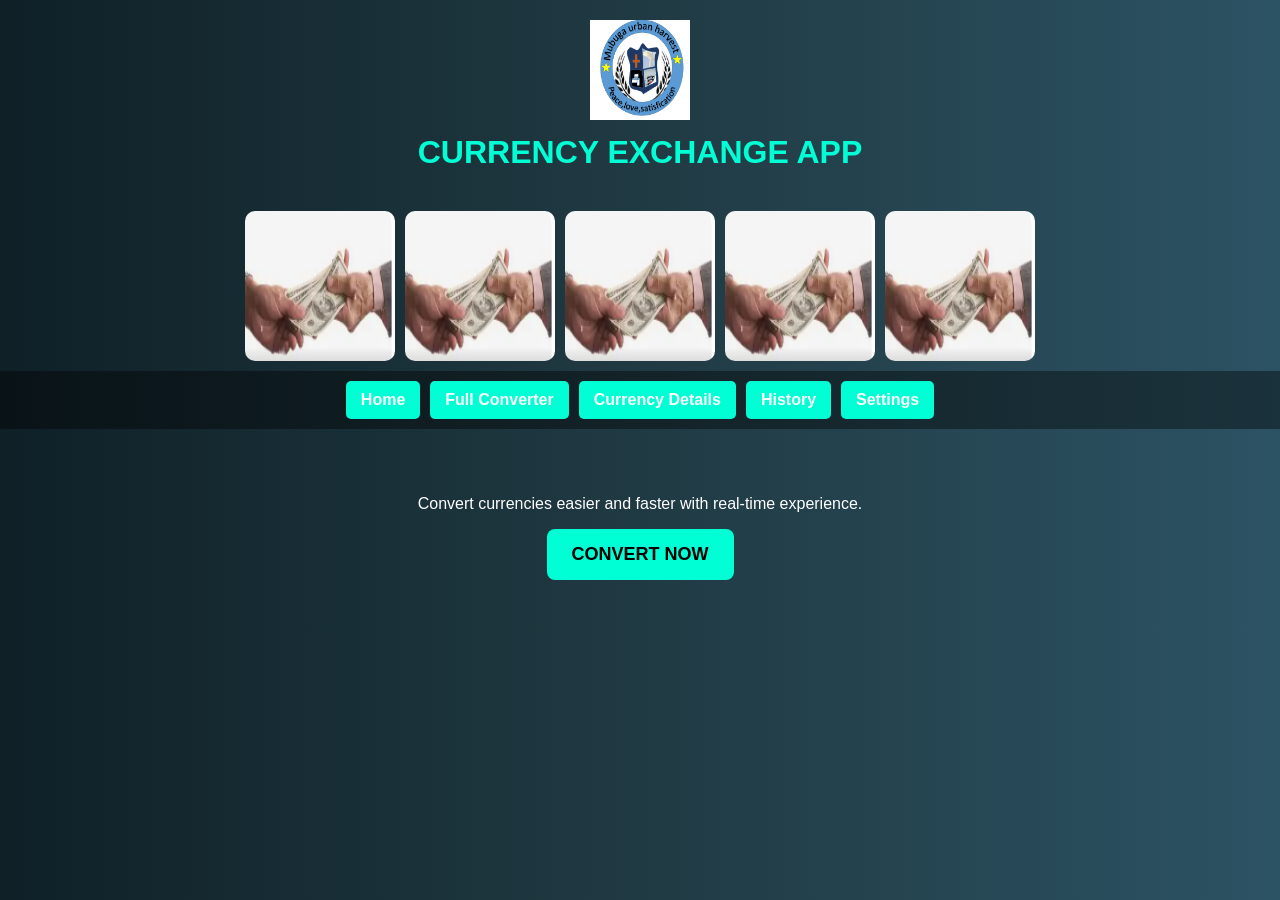
<file: index.html>
<!DOCTYPE html>
<html>
<head>
    <title>Currency Exchange App</title>

 <link ahref="kevin.css" rel="stylesheet">
    <style>
        body {
            margin: 0;
            font-family: Arial, sans-serif;
            background: linear-gradient(to right, #0f2027, #203a43, #2c5364);
            color: white;
        
        }

        header {
            text-align: center;
            padding: 20px;
        }

        header h1 {
            margin: 10px 0;
            font-size: 32px;
            color: #00ffd5;
        }

        .logo-row {
            display: flex;
            overflow-x: auto;
            gap: 10px;
            padding: 10px;
            justify-content: center;
        }

        .logo-row img {
            border-radius: 10px;
            transition: transform 0.3s;
        }

        .logo-row img:hover {
            transform: scale(1.1);
        }

        nav {
            display: flex;
            justify-content: center;
            gap: 10px;
            background: rgba(0,0,0,0.4);
            padding: 10px;
            flex-wrap: wrap;
        }

        nav a {
            text-decoration: none;
            color: white;
            padding: 10px 15px;
            background: #00ffd5;
            border-radius: 5px;
            font-weight: bold;
        }

        nav a:hover {
            background: #00bfa6;
        }

        .hero {
            text-align: center;
            padding: 50px 20px;
        }

        .hero button {
            padding: 15px 25px;
            font-size: 18px;
            border: none;
            background: #00ffd5;
            border-radius: 8px;
            cursor: pointer;
        }

        .hero button a {
            text-decoration: none;
            color: black;
            font-weight: bold;
        }

        .hero button:hover {
            background: #00bfa6;
        }
    </style>
</head>
<body>

<header>
    <img src="dot.png" width="100" height="100">
    <h1>CURRENCY EXCHANGE APP</h1>
</header>

<div class="logo-row">
    <img src="eeee.png" width="150" height="150">
    <img src="eeee.png" width="150" height="150">
    <img src="eeee.png" width="150" height="150">
    <img src="eeee.png" width="150" height="150">
    <img src="eeee.png" width="150" height="150">
</div>

<nav>
    <a href="index.html">Home</a>
    <a href="converter.html">Full Converter</a>
    <a href="details.html">Currency Details</a>
    <a href="history.html">History</a>
    <a href="settings.html">Settings</a>
</nav>

<div class="hero">
    <p>Convert currencies easier and faster with real-time experience.</p>
    <button><a href="convert.html">CONVERT NOW</a></button>
</div>
</body>

</html>
</file>
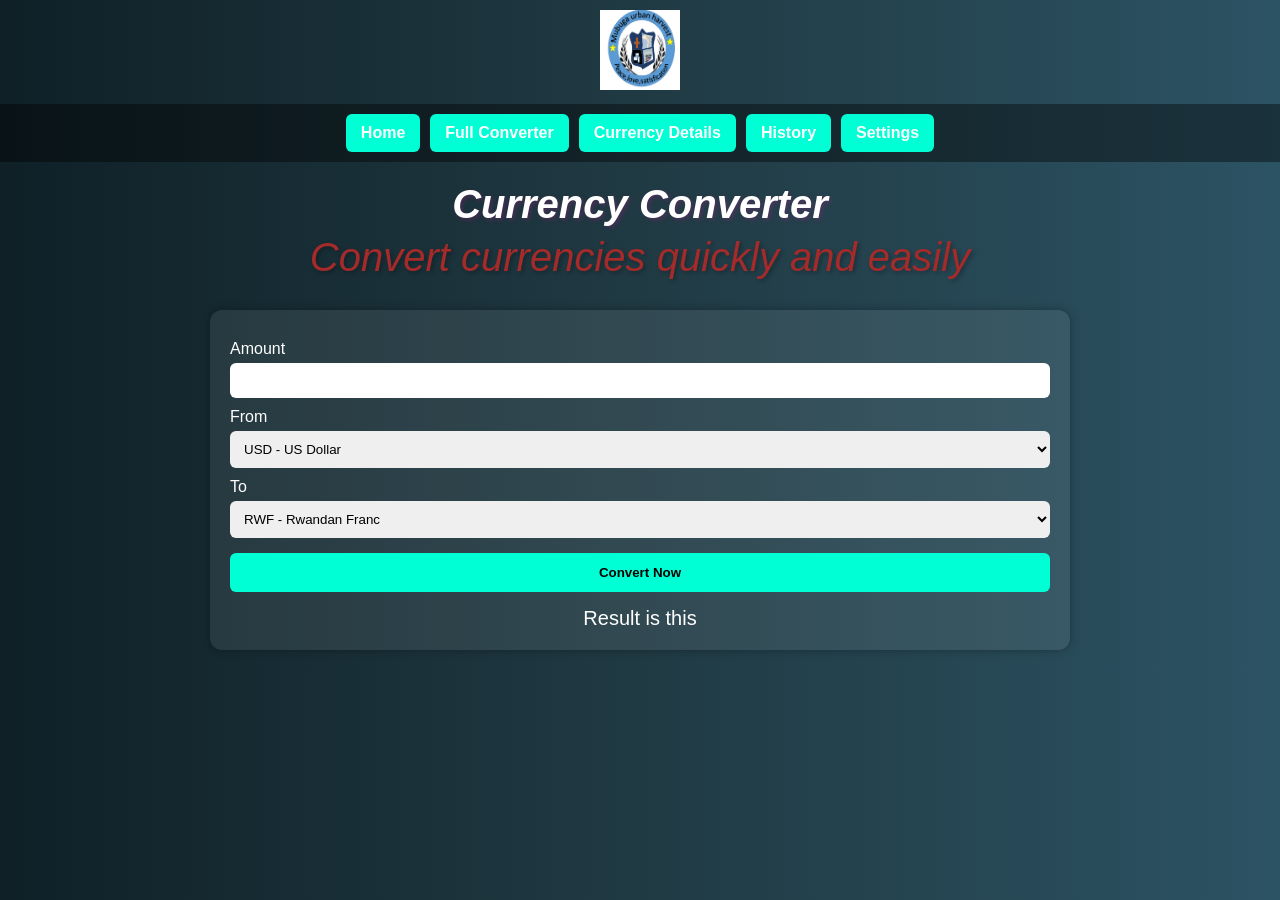
<file: converter.html>
<!DOCTYPE html>
<html>
    <head>                                                                                                                           
    <title>Currency Converter</title>

    <link href="kevin.css" rel="stylesheet">

    <style>
        body{
            font-family: Arial, sans-serif;
            margin:0;
            background: linear-gradient(to right,#0f2027,#203a43,#2c5364);
            color:white;
        }

        nav{
            display:flex;
            gap:10px;
            justify-content:center;
            padding:10px;
            background:rgba(0,0,0,0.4);
            flex-wrap:wrap;
        }                                                      

        nav a{                                                         
            text-decoration:none;
            color:white;
            background:#00ffd5;
            padding:10px 15px;
            border-radius:6px;
            font-weight:bold;
        }

        nav a:hover{
            background:#00bfa6;
        }

        .container{
            max-width:900px;
            margin:auto;
            padding:20px;
        }

        .page-header{
            text-align:center;
            margin-bottom:20px;
        }

        .converter-card{
            background:rgba(255,255,255,0.08);
            padding:20px;
            border-radius:12px;
            box-shadow:0 0 10px rgba(0,0,0,0.3);
        }

        label{
            display:block;
            margin-top:10px;
            margin-bottom:5px;
        }

        input,select{
            width:100%;
            padding:10px;
            border-radius:6px;
            border:none;
        }

        button{
            margin-top:15px;
            padding:12px;
            width:100%;
            background:#00ffd5;
            border:none;
            border-radius:6px;
            font-weight:bold;
            cursor:pointer;
        }

        button:hover{
            background:#00bfa6;
        }

        .result{
            margin-top:15px;
            font-size:20px;
            text-align:center;
        }
    </style>
</head>

<body>

<header style="text-align:center;padding:10px;">
    <img src="dot.png" width="80" height="80">
</header>

<nav>
    <a href="index.html">Home</a>
    <a href="converter.html">Full Converter</a>
    <a href="details.html">Currency Details</a>
    <a href="history.html">History</a>
    <a href="settings.html">Settings</a>
</nav>

<div class="container">
    <div class="page-header">
        <h1>Currency Converter</h1>
        <p>Convert currencies quickly and easily</p>
    </div>

    <div class="converter-card">
        <label>Amount</label>

        <input type="number" id="amount" value="numbers" plaseholder="enter number">
        

        <label>From</label>
        <select id="fromCurrency">
            <option value="USD">USD - US Dollar</option>
            <option value="EUR">EUR - Euro</option>
            <option value="GBP">GBP - British Pound</option>
            <option value="RWF">RWF - Rwandan Franc</option>
        </select>

        <label>To</label>
        <select id="toCurrency">
            <option value="RWF">RWF - Rwandan Franc</option>
            <option value="USD">USD - US Dollar</option>
            <option value="EUR">EUR - Euro</option>
            <option value="GBP">GBP - British Pound</option>
        </select>

        <button onclick="convertCurrency()">Convert Now</button>

        <div class="result" id="result">Result is this                                                                                                                                                                                                                                                                                                                                                                                                                                                                                 </div>
    </div>
</div>

<script>
function convertCurrency(){
    let amount = parseFloat(document.getElementById('amount').value);
    let from = document.getElementById('fromCurrency').value;
    let to = document.getElementById('toCurrency').value;

    // simple fixed rates (demo)
    let rates = {
        USD:1,
        EUR:0.92,
        GBP:0.78,
        RWF:1300
    };

    let usdAmount = amount / rates[from];
    let result = usdAmount * rates[to];

    document.getElementById('result').innerHTML =
        amount + " " + from + " = " + result.toFixed(2) + " " + to;
}
</script>

</body>
</html>
</file>
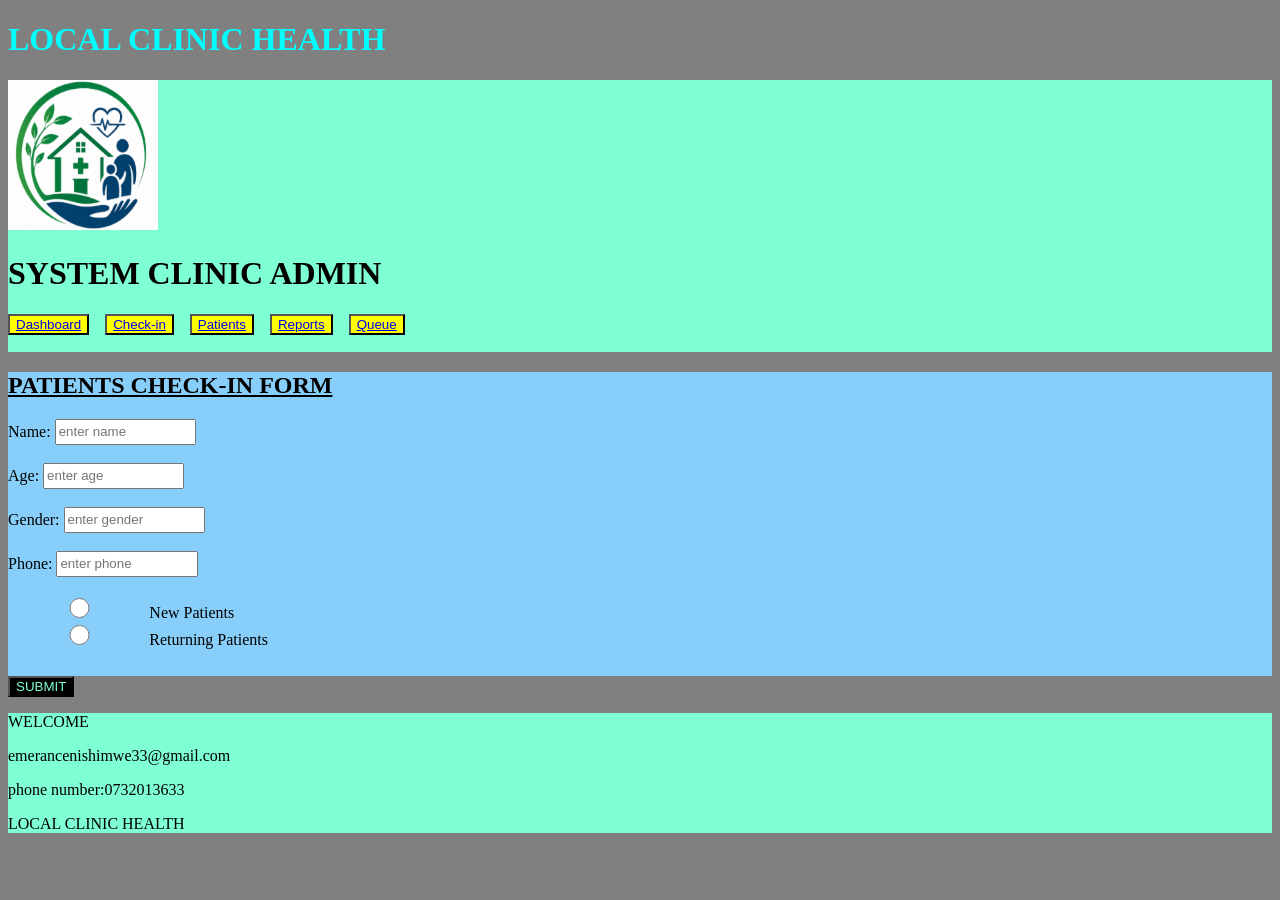
<file: Dashboard.html>
<!DOCTYPE html>
<html>
<head>
<style>
header{
    background-color: aquamarine;
    color: black;
    height: 17em;
}
nav{
    background-color: lightskyblue;
    color: black;
    height: 19em;
}
body{
    background-color: grey;
color: aqua;
}
button{
    outline: none;
    color: aquamarine;
    background: yellow;
    }
    input{
        width: 10em;
        height: 1.5em;
    }
    submit{
        background-color: gray;
        height: 1.5em;
    
    }
    footer{
        background-color: aquamarine;
        color: black;
        height: 7.5em;
    }


    
</style>
</head>
<body>
    <h1>LOCAL CLINIC HEALTH</h1>
<header>
<img src="logo 1.png" controls width="150" height="150">
<h1>SYSTEM CLINIC      ADMIN</h1>
<button><a href="Dashboard.html">Dashboard</a></button>&nbsp&nbsp&nbsp
<button><a href="Check-in.html">Check-in</a></button>&nbsp&nbsp&nbsp
<button><a href="Patients.html">Patients</a></button>&nbsp&nbsp&nbsp
<button><a href="Reports.html">Reports</a></button>&nbsp&nbsp&nbsp
<button><a href="Queue.html">Queue</a></button>&nbsp&nbsp&nbsp
</header>
<nav>
<h1><U>PATIENTS CHECK-IN FORM</U></h1>
<form>
Name:
<input type="text" placeholder="enter name" required><br><br>
Age:
<input type="text" placeholder="enter age"required><br><br>
Gender:
<input type="text" placeholder="enter gender" required><br><br>
Phone:
<input type="text" placeholder="enter phone"><br><br>
<input type="radio"><label>New Patients</label><br>
<input type="radio"><label>Returning Patients</label>
</nav>
<button style="background-color: black;">SUBMIT</button></body>
<footer>
<p>WELCOME </p>
<p>emerancenishimwe33@gmail.com</p> 
<p>phone number:0732013633</p>
<p>LOCAL CLINIC HEALTH</p>

    </footer>
</html>
</file>
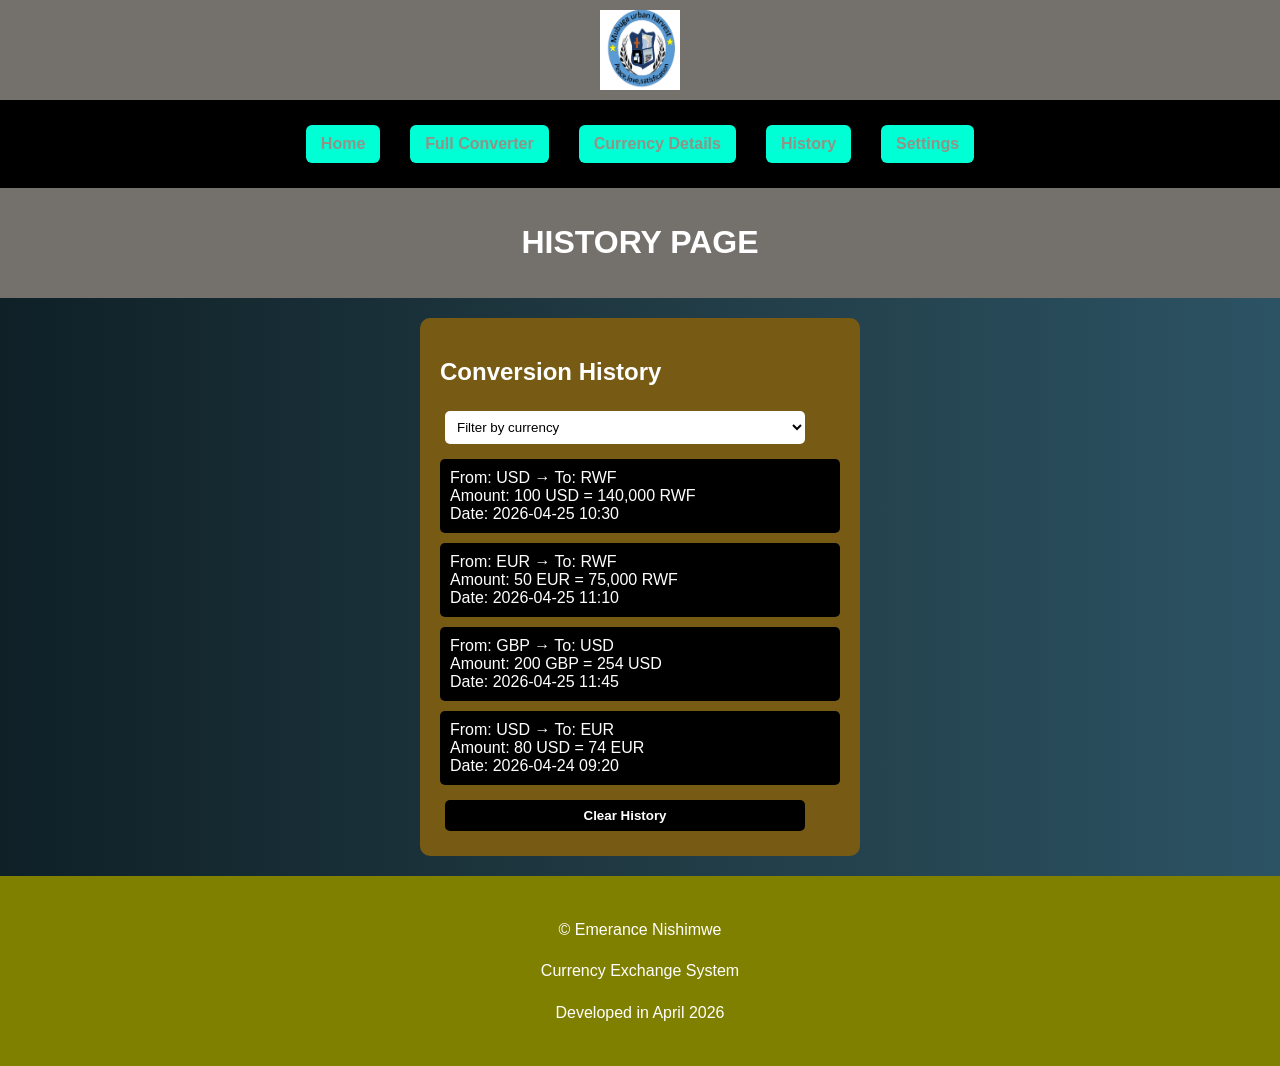
<file: history.html>
<DOCTYPE html>
    <html>
        <head>
            <link ahref="kevin.css" rel="stylesheet">
            <style>
        body{
            font-family: Arial, sans-serif;
            margin:0;
            background: linear-gradient(to right,#0f2027,#203a43,#2c5364);
            color:white;
        }

        nav{
            display:flex;
            gap:10px;
            justify-content:center;
            padding:10px;
            background:rgba(0,0,0,0.4);
            flex-wrap:wrap;
        }                                                      

        nav a{                                                         
            text-decoration:none;
            color:white;
            background:#00ffd5;
            padding:10px 15px;
            border-radius:6px;
            font-weight:bold;
        }

        nav a:hover{
            background:#00bfa6;
        }

        .container{
            max-width:900px;
            margin:auto;
            padding:20px;
        }

        .page-header{
            text-align:center;
            margin-bottom:20px;
        }

        .converter-card{
            background:rgba(255,255,255,0.08);
            padding:20px;
            border-radius:12px;
            box-shadow:0 0 10px rgba(0,0,0,0.3);
        }

        label{
            display:block;
            margin-top:10px;
            margin-bottom:5px;
        }

        input,select{
            width:100%;
            padding:10px;
            border-radius:6px;
            border:none;
        }

        button{
            margin-top:15px;
            padding:12px;
            width:100%;
            background:#00ffd5;
            border:none;
            border-radius:6px;
            font-weight:bold;
            cursor:pointer;
        }

        button:hover{
            background:#00bfa6;
        }

        .result{
            margin-top:15px;
            font-size:20px;
            text-align:center;
        }
    </style>
    <body>

<header style="text-align:center;padding:10px;">
    <img src="dot.png" width="80" height="80">
</header>

<nav>
    <a href="index.html">Home</a>
    <a href="converter.html">Full Converter</a>
    <a href="details.html">Currency Details</a>
    <a href="history.html">History</a>
    <a href="settings.html">Settings</a>
</nav>
</body>


        </head>
    </html>


<!DOCTYPE html>
<html>
<head>
<title>HISTORY PAGE</title>

<style>
body{
background: linear-gradient(to right,#0f2027,#203a43,#2c5364);
 color:white;
text-align:center;
margin:0;
font-family:Arial;
}

header{
background:rgb(116, 113, 108);
padding:15px;
}

nav{
background:black;
padding:15px;
}

nav a{
color:rgb(146, 146, 134);
margin:10px;
text-decoration:none;
font-weight:bold;
}

.box{
background:rgb(119, 91, 20);
width:400px;
margin:auto;
padding:20px;
border-radius:10px;
margin-top:20px;
text-align:left;
}

.item{
background:black;
margin:10px 0;
padding:10px;
border-radius:5px;
}

select,button{
width:90%;
padding:8px;
margin:5px;
border:none;
border-radius:5px;
}

select{
background:white;
color:black;
}

button{
background:black;
color:white;
cursor:pointer;
}

footer{
background:olive;
padding:25px;
margin-top:20px;
text-align:center;
line-height:1.6;
}
</style>

</head>

<body>

<header>
<h1>HISTORY PAGE</h1>
</header>


<div class="box">

<h2>Conversion History</h2>

<select>
<option>Filter by currency</option>
<option>USD</option>
<option>RWF</option>
<option>EUR</option>
<option>GBP</option>
</select>

<div class="item">
From: USD → To: RWF<br>
Amount: 100 USD = 140,000 RWF<br>
Date: 2026-04-25 10:30
</div>

<div class="item">
From: EUR → To: RWF<br>
Amount: 50 EUR = 75,000 RWF<br>
Date: 2026-04-25 11:10
</div>

<div class="item">
From: GBP → To: USD<br>
Amount: 200 GBP = 254 USD<br>
Date: 2026-04-25 11:45
</div>

<div class="item">
From: USD → To: EUR<br>
Amount: 80 USD = 74 EUR<br>
Date: 2026-04-24 09:20
</div>

<button onclick="clearHistory()">Clear History</button>

</div>

<script>
function clearHistory(){
alert("History cleared (demo only)");
}
</script>

<footer>
<p>© Emerance Nishimwe</p>
<p>Currency Exchange System</p>
<p>Developed in April 2026</p>
</footer></body></html>
</file>
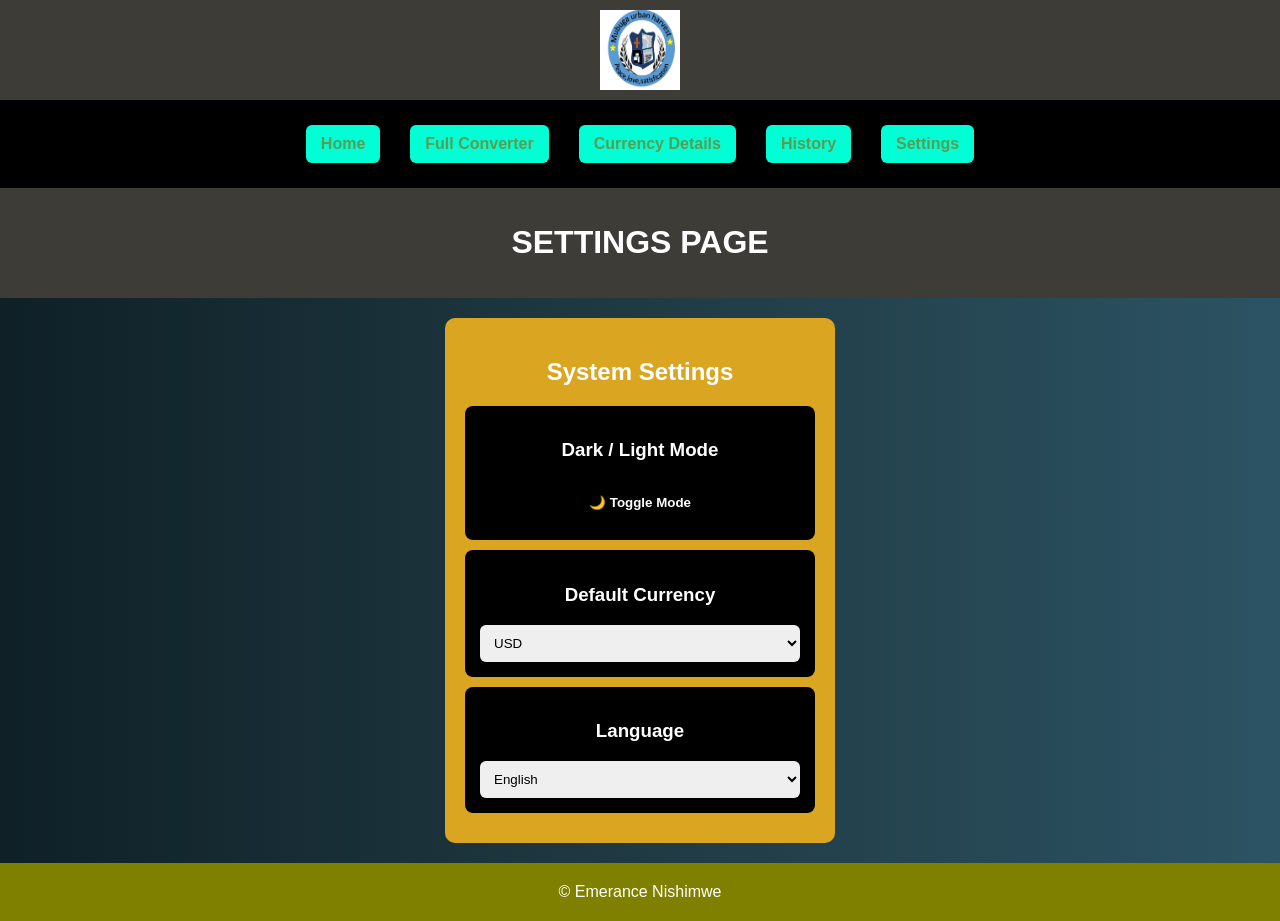
<file: settings.html>
<DOCTYPE html>
    <html>
        <head>
            <link ahref="kevin.css" rel="stylesheet">
            <style>
        body{
            font-family: Arial, sans-serif;
            margin:0;
            background: linear-gradient(to right,#0f2027,#203a43,#2c5364);
            color:rgb(219, 20, 20);
        }

        nav{
            display:flex;
            gap:10px;
            justify-content:center;
            padding:10px;
            background:rgba(0,0,0,0.4);
            flex-wrap:wrap;
        }                                                      

        nav a{                                                         
            text-decoration:none;
            color:white;
            background:#00ffd5;
            padding:10px 15px;
            border-radius:6px;
            font-weight:bold;
        }

        nav a:hover{
            background:#00a2bf;
        }

        .container{
            max-width:900px;
            margin:auto;
            padding:20px;
        }

        .page-header{
            text-align:center;
            margin-bottom:20px;
        }

        .converter-card{
            background:rgba(255,255,255,0.08);
            padding:20px;
            border-radius:12px;
            box-shadow:0 0 10px rgba(0,0,0,0.3);
        }

        label{
            display:block;
            margin-top:10px;
            margin-bottom:5px;
        }

        input,select{
            width:100%;
            padding:10px;
            border-radius:6px;
            border:none;
        }

        button{
            margin-top:15px;
            padding:12px;
            width:100%;
            background:#00ffd5;
            border:none;
            border-radius:6px;
            font-weight:bold;
            cursor:pointer;
        }

        button:hover{
            background:#00bfa6;
        }

        .result{
            margin-top:15px;
            font-size:20px;
            text-align:center;
        }
    </style>
    </head>
    <body>

<header style="text-align:center;padding:10px;">
    <img src="dot.png" width="80" height="80">
</header>

<nav>
    <a href="index.html">Home</a>
    <a href="converter.html">Full Converter</a>
    <a href="details.html">Currency Details</a>
    <a href="history.html">History</a>
    <a href="settings.html">Settings</a>
</nav>



<!DOCTYPE html>
<html>
<head>
<title>SETTINGS PAGE</title>

<style>
body{
margin:0;
font-family:Arial;
background: linear-gradient(to right,#0f2027,#203a43,#2c5364);
color:white;
text-align:center;
transition:0.3s;
}

header{
background:rgb(61, 60, 55);
padding:15px;
}

nav{
background:black;
padding:15px;
}

nav a{
color:rgb(90, 156, 84);
margin:10px;
text-decoration:none;
font-weight:bold;
}

.box{
background:goldenrod;
width:350px;
margin:auto;
padding:20px;
border-radius:10px;
margin-top:20px;
}

.section{
background:black;
padding:15px;
margin:10px 0;
border-radius:8px;
}

button{
width:90%;
padding:10px;
margin:5px;
border:none;
border-radius:5px;
background:black;
color:white;
cursor:pointer;
}
body.dark{
background:white;
color:black;
}

body.dark .box{
background:olive;
color:white;
}

body.dark nav{
background:#222;
}

body.dark header{
background:#333;
}

body.dark .section{
background:#444;
color:white;
}

footer{
background:olive;
padding:20px;
margin-top:20px;
text-align:center;
}
</style>

</head>

<body>

<header>
<h1>SETTINGS PAGE</h1>
</header>


<div class="box">

<h2>System Settings</h2>

<div class="section">
<h3>Dark / Light Mode</h3>
<button onclick="toggleDarkMode()">🌙 Toggle Mode</button>
</div>

<div class="section">
<h3>Default Currency</h3>
<select>
<option>USD</option>
<option>RWF</option>
<option>EUR</option>
<option>GBP</option>
</select>
</div>

<div class="section">
<h3>Language</h3>
<select>
<option>English</option>
<option>Kinyarwanda</option>
<option>French</option>
</select>
</div>

</div>

<footer>
© Emerance Nishimwe
</footer>

<script>
function toggleDarkMode(){
document.body.classList.toggle("dark");

if(document.body.classList.contains("dark")){
localStorage.setItem("mode","dark");
}else{
localStorage.setItem("mode","light");
}
}
window.onload=function(){
if(localStorage.getItem("mode")==="dark"){
document.body.classList.add("dark");
}
}
</script>

</body>
</html>
</file>
<file: kevin.css>
h1 {
  text-align: center;
  margin-bottom: 30px;
    font-style: italic;
  font-size: 2.5em;
  text-shadow: 2px 2px 4px rgba(177, 25, 139, 0.3);
    font-optical-sizing:initial;
}
p {
  text-align: center;
  margin-bottom: 30px;
  font-size: 2.5em;
    font-style: italic;
  text-shadow: 2px 2px 4px rgba(0,0,0,0.3);
  color:brown;
}
* {
    margin: 0;
    padding: 0;
    box-sizing: border-box;
}

body {
    font-family: 'Inter', sans-serif;
    background color: #666666 ;
    color: var(--text-primary);
    transition: 0.3s, color 0.3s;
    background-image:url("eme.webp")
}


:root {
    --bg-primary: #FFFFFF;
    --bg-secondary: #F5F7FA;
    --bg-card: #FFFFFF;
    --text-primary: #1A1A2E;
    --text-secondary: #666666;
    --border-color: #E0E0E0;
    --primary: #0066FF;
    --primary-hover: #0052CC;
    --danger: #FF3B30;
    --danger-hover: #CC2F26;
    --shadow: 0 4px 12px rgba(0, 0, 0, 0.1);
}

body.dark {
    --bg-primary: #1A1A2E;
    --bg-secondary: #16213E;
    --bg-card: #0F3460;
    --text-primary: #FFFFFF;
    --text-secondary: #A0A0A0;
    --border-color: #2C3E50;
    --shadow: 0 4px 12px rgba(0, 0, 0, 0.3);
}

/* Navigation */
.navbar {
    background: var(--bg-card);
    box-shadow: var(--shadow);
    position: sticky;
    top: 0;
    z-index: 1000;
     color: #0066FF;
}

.nav-container {
    max-width: 1200px;
    margin: 0 auto;
    padding: 1rem 2rem;
    display: flex;
    justify-content: space-between;
    align-items: center;
     color: #0066FF;
}

.logo {
    display: flex;
    align-items: center;
    gap: 0.5rem;
    font-size: 1.5rem;
    font-weight: 700;
     color: #0066FF;
}

.logo-icon {
    font-size: 1.8rem;
     color: #0066FF;
}

.nav-links {
    display: flex;
    list-style: none;
    gap: 2rem;
     color: #0066FF;
}

.nav-links a {
    text-decoration: none;
    color: var(--text-primary);
    font-weight: 500;
    transition: color 0.3s;
    color: #0066FF;
}

.nav-links a:hover,
.nav-links a.active {
    color: var(--primary);
}

.theme-toggle {
    background: var(--bg-secondary);
    border: none;
    font-size: 1.3rem;
    cursor: pointer;
    padding: 0.5rem;
    border-radius: 50%;
    width: 40px;
    height: 40px;
}

/* Main Container */
.container {
    max-width: 1200px;
    margin: 0 auto;
    padding: 2rem;
}

.page-header {
    text-align: center;
    margin-bottom: 3rem;
}

.page-header h1 {
    font-size: 2.5rem;
    margin-bottom: 0.5rem;
}

/* Hero Section */
.hero {
    background: linear-gradient(135deg, var(--primary) 0%, #0044CC 100%);
    color: white;
    padding: 4rem 2rem;
}

.hero-content {
    max-width: 1200px;
    margin: 0 auto;
    text-align: center;
}

.hero h1 {
    font-size: 3rem;
    margin-bottom: 1rem;
}

.highlight {
    color: #FFD700;
}

.quick-converter {
    background: white;
    color: var(--text-primary);
    border-radius: 20px;
    padding: 2rem;
    margin: 2rem auto;
    max-width: 600px;
    box-shadow: var(--shadow);

        img{
            display: flex;

        }
    
    

.converter-card {
    display: grid;
    grid-template-columns: 1fr 1fr;
    gap: 1rem;
    margin-top: 1rem;
}

.input-group {
    display: flex;
    flex-direction: column;
    gap: 0.5rem;
}

.input-group label {
    font-weight: 500;
}

.input-group input,
.input-group select {
    padding: 0.75rem;
    border: 1px solid var(--border-color);
    border-radius: 8px;
    font-size: 1rem;
}

.btn-primary {
    background: var(--primary);
    color: white;
    border: none;
    padding: 0.75rem 1.5rem;
    border-radius: 8px;
    font-size: 1rem;
    cursor: pointer;
    transition: 0.3s;
    grid-column: span 2;
}

.btn-primary:hover {
    background: var(--primary-hover);
}

.btn-cta {
    display: inline-block;
    background: white;
    color: var(--primary);
    padding: 1rem 2rem;
    border-radius: 50px;
    text-decoration: none;
    font-weight: 600;
    margin-top: 1rem;
}

.features {
    display: grid;
    grid-template-columns: repeat(auto-fit, minmax(250px, 1fr));
    gap: 2rem;
    padding: 4rem 2rem;
    background: var(--bg-secondary);
}

.feature-card {
    text-align: center;
    padding: 2rem;
    background: var(--bg-card);
    border-radius: 12px;
}


.converter-main {
    display: flex;
    justify-content: center;
}

.converter-card-large {
    background: var(--bg-card);
    padding: 2rem;
    border-radius: 20px;
    max-width: 600px;
    width: 100%;
    box-shadow: var(--shadow);
}

.currency-selectors {
    display: flex;
    align-items: center;
    gap: 1rem;
    margin: 1.5rem 0;
}

.currency-box {
    flex: 1;
}

.swap-btn {
    background: var(--bg-secondary);
    border: none;
    font-size: 1.5rem;
    cursor: pointer;
    padding: 0.5rem;
    border-radius: 50%;
    width: 50px;
    height: 50px;
}

.btn-large {
    width: 100%;
    padding: 1rem;
    font-size: 1.1rem;
    margin-top: 1rem;
}

.result-container {
    margin-top: 2rem;
    text-align: center;
    padding: 1.5rem;
    background: var(--bg-secondary);
    border-radius: 12px;
}

.result-amount {
    font-size: 2rem;
    font-weight: 700;
    color: var(--primary);
}


.spinner {
    border: 4px solid var(--border-color);
    border-top: 4px solid var(--primary);
    border-radius: 50%;
    width: 40px;
    height: 40px;
    animation: spin 1s linear infinite;
    margin: 1rem auto;
}

.hidden {
    display: none;
}

@keyframes spin {
    0% { transform: rotate(0deg); }
    100% { transform: rotate(360deg); }
}

/* History Page */
.history-controls {
    display: flex;
    justify-content: space-between;
    margin-bottom: 2rem;
    flex-wrap: wrap;
    gap: 1rem;
}

.filter-group select {
    padding: 0.5rem 1rem;
    border-radius: 8px;
    border: 1px solid var(--border-color);
    background: var(--bg-card);
}

.btn-danger {
    background: var(--danger);
    color: white;
    border: none;
    padding: 0.5rem 1rem;
    border-radius: 8px;
    cursor: pointer;
}

.history-list {
    display: flex;
    flex-direction: column;
    gap: 1rem;
}

.history-item {
    background: var(--bg-card);
    padding: 1rem;
    border-radius: 12px;
    display: flex;
    justify-content: space-between;
    align-items: center;
    flex-wrap: wrap;
}

.empty-history {
    text-align: center;
    padding: 3rem;
}

/* Settings Page */
.settings-grid {
    display: grid;
    gap: 2rem;
}

.setting-card {
    background: var(--bg-card);
    padding: 1.5rem;
    border-radius: 12px;
}

.theme-buttons {
    display: flex;
    gap: 1rem;
    margin-top: 1rem;
}

.setting-btn {
    padding: 0.5rem 1rem;
    border: 1px solid var(--border-color);
    background: var(--bg-secondary);
    border-radius: 8px;
    cursor: pointer;
}

/* Details Page */
.details-layout {
    display: grid;
    grid-template-columns: 1fr 2fr;
    gap: 2rem;
}

@media (max-width: 768px) {
    .details-layout {
        grid-template-columns: 1fr;
    }
    
    .nav-links {
        gap: 1rem;
    }
    
    .hero h1 {
        font-size: 2rem;
    }
}

.info-card {
    background: var(--bg-secondary);
    padding: 1rem;
    border-radius: 8px;
    margin-bottom: 1rem;
}

.comparison-card {
    background: var(--bg-secondary);
    padding: 1rem;
    border-radius: 8px;
    margin-top: 1rem;
}

.historical-rates table {
    width: 100%;
    border-collapse: collapse;
    margin-top: 1rem;
}

.historical-rates th,
.historical-rates td {
    padding: 0.5rem;
    text-align: left;
    border-bottom: 1px solid var(--border-color);
}
 <style>
        * {
            margin: 0;
            padding: 0;
            box-sizing: border-box;
        }

        body {
            font-family: 'Inter', sans-serif;
            background: linear-gradient(135deg, #667eea 0%, #764ba2 100%);
            min-height: 100vh;
        }

        header {
            background: rgba(255, 255, 255, 0.95);
            backdrop-filter: blur(10px);
            box-shadow: 0 4px 20px rgba(0, 0, 0, 0.1);
            padding: 20px 0;
        }

        /* Your existing image and text styling */
        img {
            display: block;
            margin: 20px auto;
            border-radius: 15px;
            box-shadow: 0 8px 25px rgba(0, 0, 0, 0.2);
            transition: transform 0.3s ease;
        }

        img:hover {
            transform: scale(1.02);
        }

        p {
            text-align: center;
            font-size: 28px;
            margin: 20px 0;
            color: #fff;
            text-shadow: 2px 2px 4px rgba(0, 0, 0, 0.3);
        }

        p b i {
            background: linear-gradient(135deg, #fff, #ffd89b);
            -webkit-background-clip: text;
            background-clip: text;
            color: transparent;
            text-shadow: none;
        }

        nav {
            display: flex;
            justify-content: center;
            gap: 20px;
            flex-wrap: wrap;
            padding: 10px 20px;
        }

        button {
            background: linear-gradient(135deg, #667eea, #764ba2);
            border: none;
            border-radius: 50px;
            padding: 12px 28px;
            cursor: pointer;
            transition: all 0.3s ease;
            box-shadow: 0 2px 10px rgba(0, 0, 0, 0.2);
        }

        button:hover {
            transform: translateY(-3px);
            box-shadow: 0 5px 20px rgba(0, 0, 0, 0.3);
            background: linear-gradient(135deg, #764ba2, #667eea);
        }

        button:active {
            transform: translateY(0);
        }

        button a {
            color: white;
            text-decoration: none;
            font-weight: 600;
            font-size: 16px;
            letter-spacing: 0.5px;
        }

        /* Responsive adjustments */
        @media (max-width: 768px) {
            img {
                width: 200px;
                height: auto;
            }
            
            p {
                font-size: 22px;
            }
            
            button {
                padding: 8px 20px;
            }
            
            button a {
                font-size: 14px;
            }
            
            nav {
                gap: 12px;
            }
        }

        @media (max-width: 480px) {
            nav {
                flex-direction: column;
                align-items: center;
            }
            
            button {
                width: 80%;
            }
        }

        /* Animation for page load */
        @keyframes fadeIn {
            from {
                opacity: 0;
                transform: translateY(20px);
            }
            to {
                opacity: 1;
                transform: translateY(0);
            }
        }

        img, p, nav {
            animation: fadeIn 0.6s ease-out;
        }
</file>
